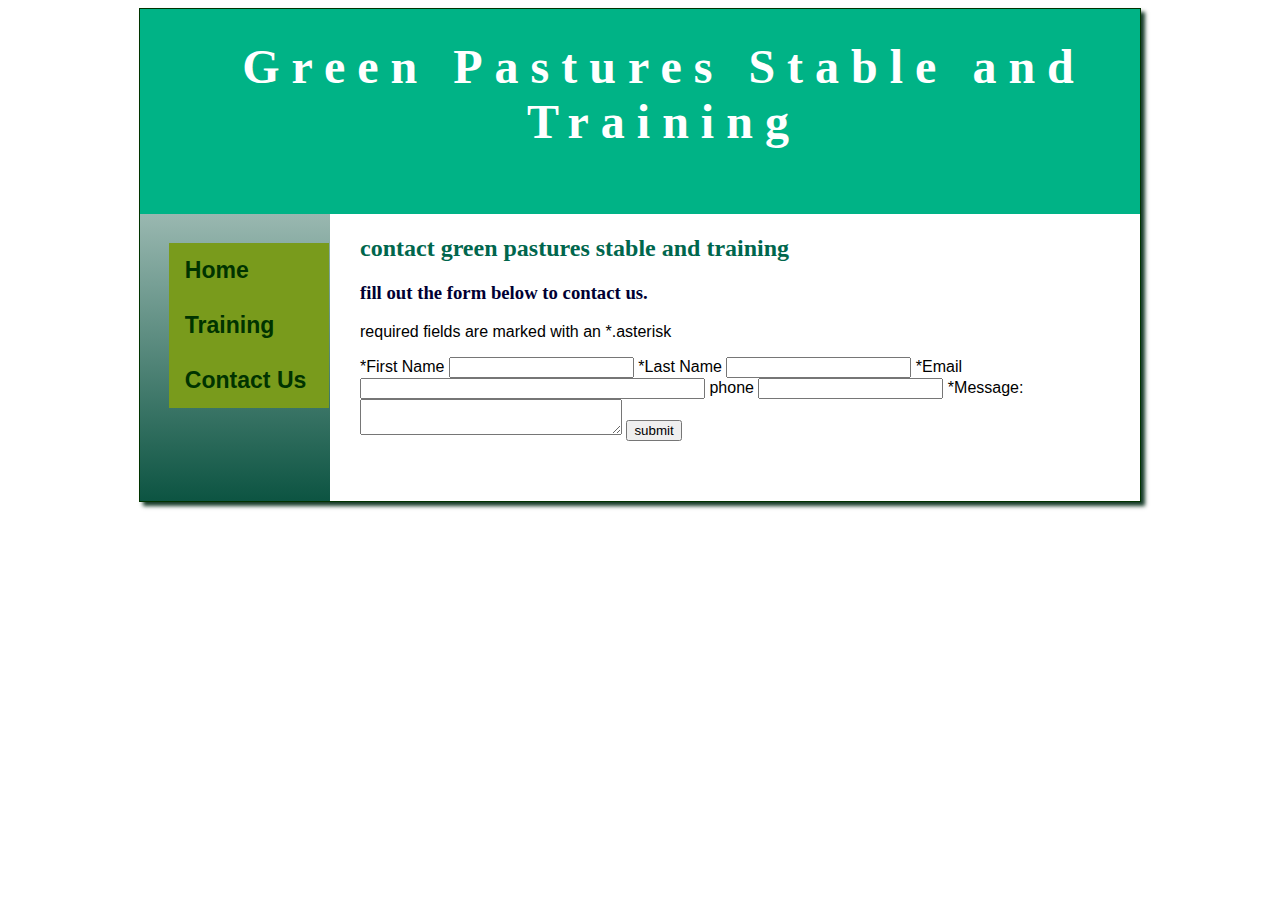
<file: contact.html>
<!DOCTYPE html>
<html lang="en">

<head>
  <title>contact us </title>
  <meta charset="utf-8">
  <meta name="viewport" content="width=device-width,initial-scale=1.0">
  <link href="style.css" rel="stylesheet">
</head>

<body>

  <div id="wrapper">
    <header>
      <h1>Green Pastures Stable and Training</h1>
    </header>
    <nav>
      <ul>
        <li><a href="index.html">Home</a></li>

        <li><a href="training.html">Training</a></li>
        <li><a href="contact.html">Contact Us</a></li>
      </ul>
    </nav>



    <main>
      <h2> contact green pastures stable and training</h2>
      <h3> fill out the form below to contact us.
      </h3>
      <p> required fields are marked with an *.asterisk</p>

      <form>
        <lable for=FName>*First
          Name </lable>
        <input type="text" id="FName" name="FName" requied="required">


        <lable for=Lame>*Last
          Name </lable>
        <input type="text" id="LName" name="LName" required="required">



        <lable for=EMAIL>*Email
        </lable>
        <input type="text" id="EMAIL" name="EMAIL" size="40" required="required">



        <lable for=phone>phone
        </lable>
        <input type="text" id="phone" name="phone" maxlenth="12">

        <lable for=message>*Message:
        </lable>
        <textarea id="message" name="message" rows="2" cols="30" required="required"></textarea>
        <input type="submit" value="submit">





      </form>

    </main>
    <footer>

    </footer>
  </div>
</body>

</html>
</file>
<file: style.css>
html {
  body {
    font-family: Arial, Helvetica, sans-serif;
    background-color: #FFFFFF}

  #wrapper { width: 80%;
    margin-left: auto;
    margin-right: auto;
    background-color: #0c5442;
    min-width: 900px;
    max-width: 1000px;
    box-shadow: 4px 4px 4px #133926;
    background-image: linear-gradient(to bottom, #FFFFFF, #0C5442);
    border: 1.5px solid #003300;
  }

  header { background-color: #00B386;
    color: #FFFFFF;
    text-align: center;
    height: 175px;
    padding-top: 30px;
    padding-left: 3em;}


  h1 {margin-bottom: 0;
    margin-top: 0;
    font-family: Georgia, "Times New Roman", serif;
    letter-spacing: 0.25em;
    font-size: 3em;

  }

  nav {font-weight: bold;
    font-size: 120%;
    padding: 1.5em;
    float: left;
    width: 160px;
  }

  nav a {
    text-decoration: none;
    transition: color 3s ease-out;
  }
  nav a:link { color: #003300; }
  nav a:visited { color: #7A7A52; }
  nav a:hover { color: #FFFFFF; }
  nav ul {  list-style-type: none;
    margin: 0;
    padding-left: 0;
    font-size: 1.2em;
  }


  main { background-color: #FFFFFF;
    padding: 1px 20px 20px 30px;
    margin-left: 190px;
    display: block;
  }


  h2 { color: #00664D;
    font-family: Georgia, "Times New Roman", serif;}

  h3 { color: #000033;
    font-family: Georgia, "Times New Roman", serif;}



  dt { color: #00664D; }

  .barn {color: #5C7FA3;
    font-weight: bold;}  

  main ul { list-style-image: url(marker.gif);}

  #contact { font-size: 90%; }


  footer { font-size: 75%;
    font-style: italic;
    text-align: center;
    font-family: Georgia, 'Times New Roman', serif;
    padding: 20px;
    margin-left: 190px;
    background-color: #FFFFFF;
    clear: both;
  }
  
  
  
  
  height: 100%;
  width: 100%; 
  
}
ul {
  list-style-type: none;
  margin: 0;
  padding: 0;
  overflow: hidden;
  background-color: #799b1c;
}

li {
  float: left;
}

li a {
  display: block;
  color: white;
  text-align: center;
  padding: 14px 16px;
  text-decoration: none;
}

li a:hover {
  
}
</file>
